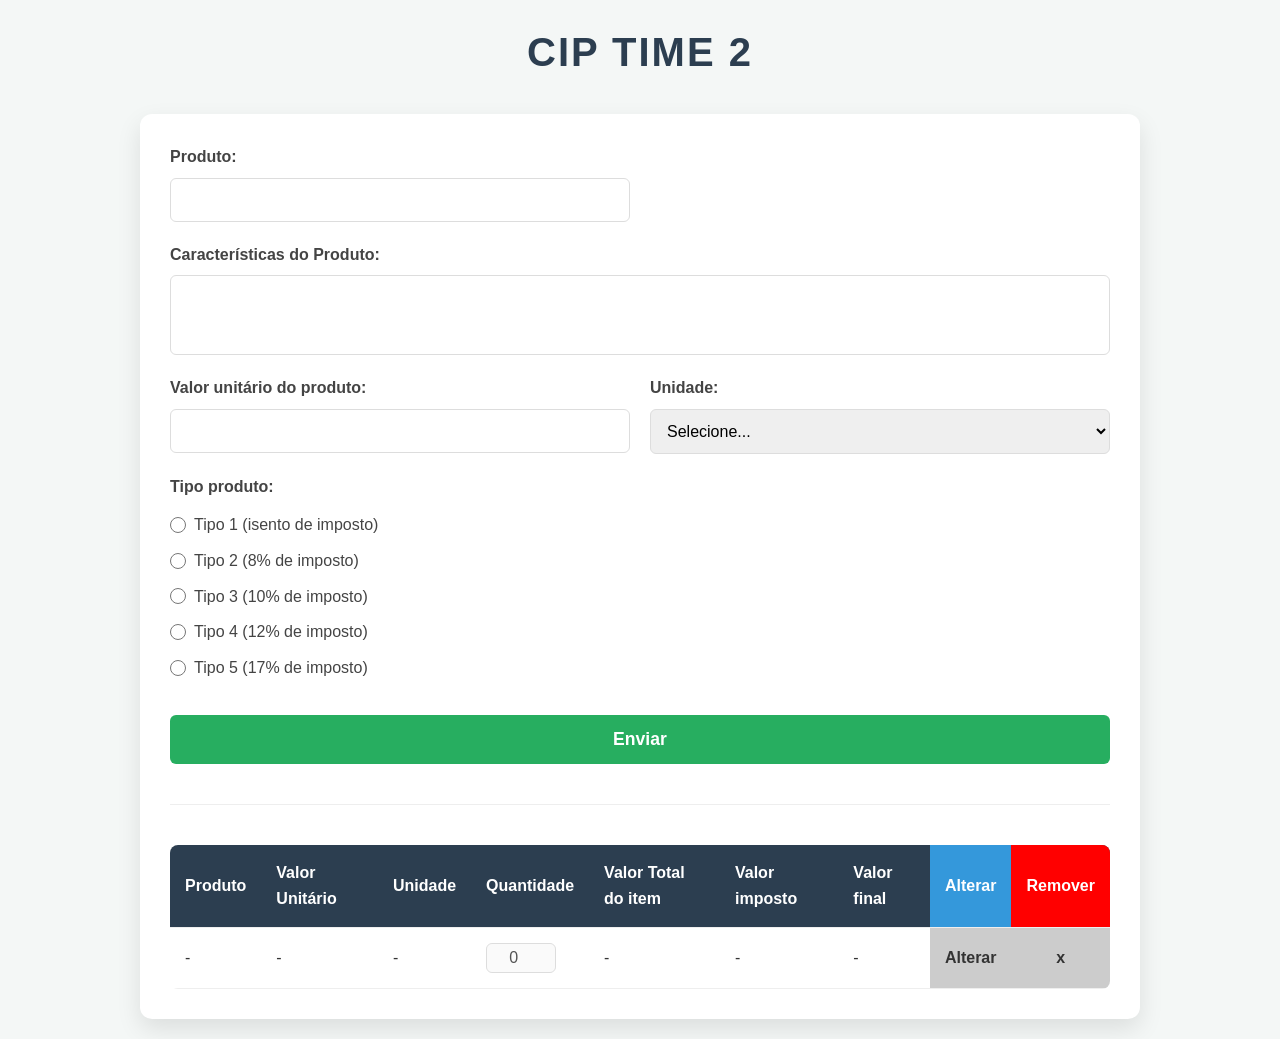
<file: index.html>
<!DOCTYPE html>
<html lang="en">

<head>
    <meta charset="UTF-8">
    <meta name="viewport" content="width=device-width, initial-scale=1.0">
    <title>CIP time 2</title>

    <link rel="stylesheet" href="css/style.css">
</head>

<body>
    <header>
        <h1>CIP time 2</h1>
    </header>

    <main>
        <form>
            <div class="formItem">
                <label for="produto">Produto:</label>
                <input type="text" id="produto" name="produto" required>
            </div>

            <div class="formItem">
                <label for="caracteristicas">Características do Produto:</label>
                <textarea id="carac" name="carac" required></textarea>
            </div>

            <div class="formItem">
                <label for="valor">Valor unitário do produto:</label>
                <input type="number" id="valor" name="valor" step="0.01" min="0"required>
            </div>

            <div class="formItem">
                <label for="unidade">Unidade:</label>
                <select id="unidade" name="unidade" required>
                    <option value="" disabled selected>Selecione...</option>
                    <option value="und">Unidade (und)</option>
                    <option value="kg">Quilograma (kg)</option>
                    <option value="Litros">Litro (L)</option>
                </select>
            </div>

            <div class="formItem">
                <label>Tipo produto:</label>
                <div class="radioGroup">
                    <div>
                        <input type="radio" id="tipo1" name="tipo" value="1" required>
                        <label for="tipo1">Tipo 1 (isento de imposto)</label>
                    </div>
                    <div>
                        <input type="radio" id="tipo2" name="tipo" value="2">
                        <label for="tipo2">Tipo 2 (8% de imposto)</label>
                    </div>
                    <div>
                        <input type="radio" id="tipo3" name="tipo" value="3">
                        <label for="tipo3">Tipo 3 (10% de imposto)</label>
                    </div>
                    <div>
                        <input type="radio" id="tipo4" name="tipo" value="4">
                        <label for="tipo4">Tipo 4 (12% de imposto)</label>
                    </div>
                    <div>
                        <input type="radio" id="tipo5" name="tipo" value="5">
                        <label for="tipo5">Tipo 5 (17% de imposto)</label>
                    </div>
                </div>
            </div>

            <div class="formItem">
                <button type="submit">Enviar</button>
            </div>
        </form>

        <hr>

        <table>
            <thead>
                <tr>
                    <th>Produto</th>
                    <th>Valor Unitário</th>
                    <th>Unidade</th>
                    <th>Quantidade</th>
                    <th>Valor Total do item</th>
                    <th>Valor imposto</th>
                    <th>Valor final</th>
                    <th class="th-alterar">Alterar</th>
                    <th class="th-remover">Remover</th>
                </tr>
            </thead>
            <tbody id="productTableBody">
                <tr class="produtoPalceholder">
                    <td>-</td>
                    <td>-</td>
                    <td>-</td>
                    <td>
                        <input type="number" value="0" min="0" disabled>
                    </td>
                    <td>-</td>
                    <td>-</td>
                    <td>-</td>
                    <td class="td-alterar">Alterar</td>
                    <td class="td-remover">x</td>
                </tr>
            </tbody>
        </table>
    </main>

    <script src="js/script.js" defer></script>
</body>

</html>
</file>
<file: css/style.css>
* {
    margin: 0;
    padding: 0;
    box-sizing: border-box;
    font-family: 'Segoe UI', Tahoma, Geneva, Verdana, sans-serif;
}

body {
    background-color: #f4f7f6;
    color: #333;
    line-height: 1.6;
    padding: 20px;
}

header {
    text-align: center;
    margin-bottom: 30px;
}

header h1 {
    color: #2c3e50;
    font-size: 2.5rem;
    text-transform: uppercase;
    letter-spacing: 2px;
}

main {
    max-width: 1000px;
    margin: 0 auto;
    background: #fff;
    padding: 30px;
    border-radius: 12px;
    box-shadow: 0 10px 25px rgba(0, 0, 0, 0.1);
}

form {
    display: grid;
    grid-template-columns: 1fr 1fr;
    gap: 20px;
    margin-bottom: 40px;
}

.formItem {
    display: flex;
    flex-direction: column;
}

.formItem:nth-child(2) {
    grid-column: span 2;
}

.formItem:last-child {
    grid-column: span 2;
    margin-top: 10px;
}

label {
    margin-bottom: 8px;
    font-weight: 600;
    color: #444;
}

input[type="text"],
input[type="number"],
textarea,
select {
    padding: 12px;
    border: 1px solid #ddd;
    border-radius: 6px;
    font-size: 1rem;
    transition: border-color 0.3s ease;
    resize: none;
}

input[type="text"]:focus,
input[type="number"]:focus,
textarea:focus,
select:focus {
    outline: none;
    border-color: #3498db;
    box-shadow: 0 0 5px rgba(52, 152, 219, 0.2);
}

.radioGroup {
    display: flex;
    flex-direction: column;
    gap: 10px;
    padding: 5px 0;
}

.radioGroup div {
    display: flex;
    align-items: center;
    gap: 8px;
}

.radioGroup label {
    margin-bottom: 0;
    font-weight: 400;
    cursor: pointer;
}

.radioGroup input[type="radio"] {
    cursor: pointer;
    width: 16px;
    height: 16px;
    accent-color: #3498db;
}

textarea {
    height: 80px;
}

button {
    background-color: #27ae60;
    color: white;
    padding: 14px;
    border: none;
    border-radius: 6px;
    font-size: 1.1rem;
    font-weight: bold;
    cursor: pointer;
    transition: background 0.3s ease;
}

button:hover {
    background-color: #219150;
}

hr {
    border: 0;
    height: 1px;
    background: #eee;
    margin: 40px 0;
}

table {
    width: 100%;
    border-collapse: collapse;
    margin-top: 20px;
    overflow: hidden;
    border-radius: 8px;
}

thead {
    background-color: #2c3e50;
    color: #ffffff;
}

th,
td {
    padding: 15px;
    text-align: left;
    border-bottom: 1px solid #eee;
}

.th-remover {
    background-color: red;
}

.th-alterar {
    background-color: #3498db;
}

.td-remover {
    background-color: rgba(0, 0, 0, 0.2);
    text-align: center;
    font-weight: bold;
    cursor: pointer;
}

.td-alterar{
    background-color: rgba(0, 0, 0, 0.2);
    text-align: center;
    font-weight: bold;
    cursor: pointer;
}

table input[type="number"] {
    width: 70px;
    padding: 5px;
    text-align: center;
}
</file>
